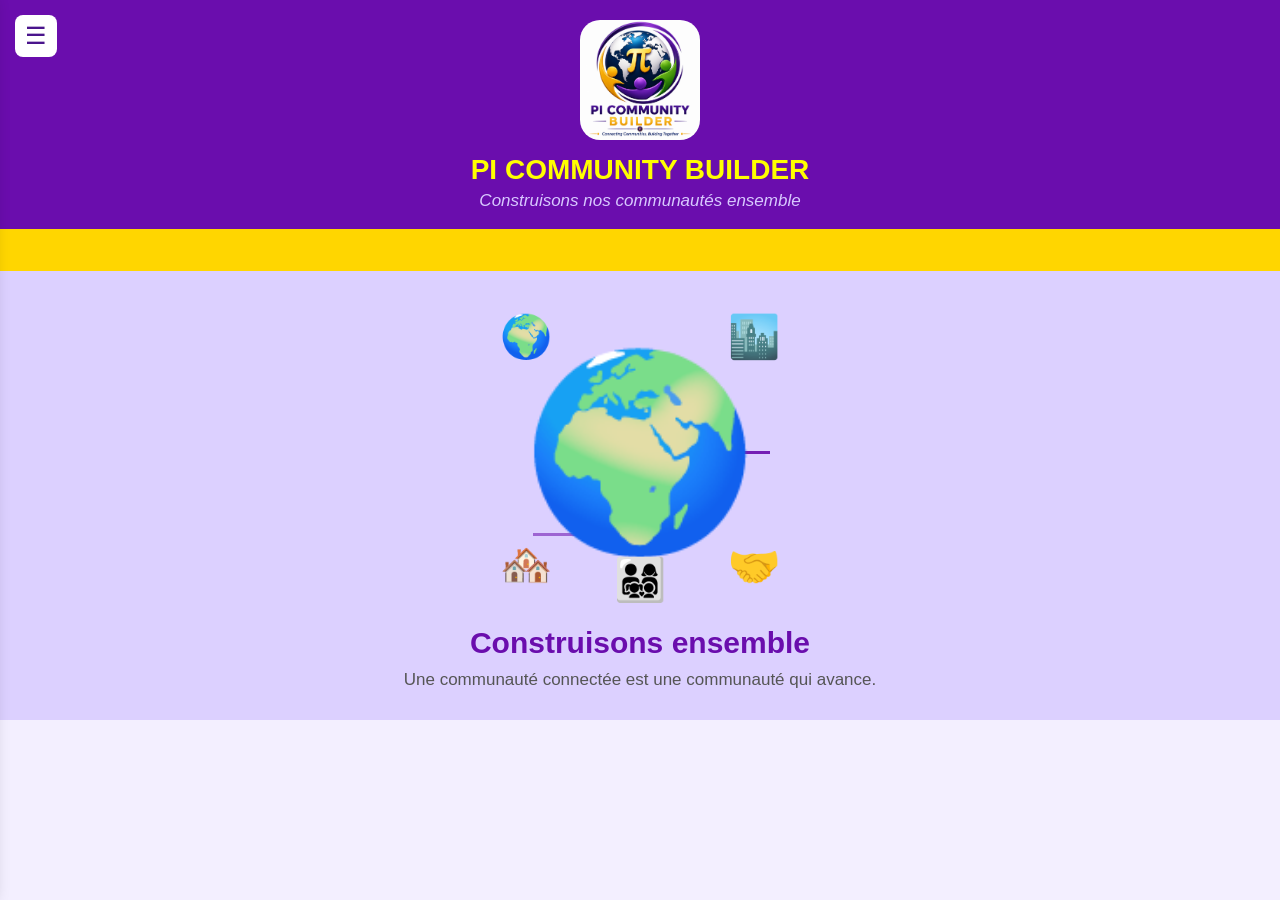
<file: index.html>
<!DOCTYPE html>
<html lang="fr">
<head>
    <meta charset="UTF-8">
    <meta name="viewport" content="width=device-width, initial-scale=1.0">
    <title>PI COMMUNITY BUILDER</title>
</head>

<body>

    <script>
        window.location.href = "accueil/accueil.html";
    </script>

</body>
</html>
</file>
<file: accueil/accueil.css>
* {
    box-sizing: border-box;
}

html,
body {
    margin: 0;
    width: 100%;
    min-height: 100%;
    font-family: Arial, sans-serif;
    background: #f3efff;
    color: #222;
}

/* =========================
   ACCUEIL
========================= */

.accueil {
    width: 100%;
}

/* =========================
   EN-TÊTE
========================= */

.accueil-header {
    position: relative;
    background: #6a0dad;
    color: yellow;
    text-align: center;
    padding: 20px 15px 18px;
}

.accueil-header .logo {
    width: 120px;
    height: 120px;
    object-fit: contain;
    border-radius: 20px;
}

.accueil-header h1 {
    margin: 10px 0 5px;
    font-size: 28px;
}

#slogan {
    margin: 0;
    color: #d8c8ff;
    font-size: 17px;
    font-style: italic;
}

/* =========================
   BOUTON MENU
========================= */

.menu-button {
    position: absolute;
    top: 15px;
    left: 15px;

    width: 42px;
    height: 42px;

    border: none;
    border-radius: 8px;

    background: white;
    color: #4a148c;

    font-size: 24px;
    cursor: pointer;
}

/* =========================
   CONTENU
========================= */

.accueil-content {
    max-width: 700px;
    margin: 0 auto;
    padding: 22px 15px;
}

.welcome-card {
    background: white;
    border-radius: 14px;
    padding: 18px;
    box-shadow: 0 3px 12px rgba(0,0,0,.10);
}

.welcome-card h2 {
    margin: 0 0 10px;
    color: #6a0dad;
    font-size: 22px;
}

.welcome-card p {
    margin: 0;
    line-height: 1.5;
}

/* =========================
   BOUTONS D'ACTION
========================= */

.action-grid {
    display: flex;
    flex-wrap: wrap;
    gap: 7px;
    margin-top: 15px;
}

.action-button {
    flex: 1 1 auto;

    min-width: 145px;

    padding: 9px 10px;

    border: 1px solid #999;
    border-radius: 8px;

    background: white;
    color: #4a148c;

    font-size: 14px;
    font-weight: bold;

    cursor: pointer;
}

.action-button:hover {
    background: #6a0dad;
    color: white;
}

.action-button span {
    margin-left: 3px;
}

/* =========================
   MENU LATERAL
========================= */

.side-menu {
    position: fixed;
    top: 0;
    left: -290px;

    width: 280px;
    height: 100%;

    background: white;

    z-index: 1000;

    box-shadow: 4px 0 15px rgba(0,0,0,.20);

    transition: left .25s ease;
}

.side-menu.open {
    left: 0;
}

.side-menu-header {
    background: #6a0dad;
    color: yellow;

    padding: 18px 15px;

    display: flex;
    align-items: center;
    justify-content: space-between;
}

.side-menu-header h2 {
    margin: 0;
    font-size: 17px;
}

.side-menu-header button {
    border: none;
    background: transparent;
    color: white;
    font-size: 24px;
    cursor: pointer;
}

.side-menu nav {
    padding: 12px;
}

.side-menu nav button {
    width: 100%;

    margin-bottom: 8px;

    padding: 11px;

    border: none;
    border-radius: 8px;

    background: #f3efff;
    color: #4a148c;

    text-align: left;
    font-size: 15px;
    font-weight: bold;

    cursor: pointer;
}

/* =========================
   FOND DU MENU
========================= */

.menu-overlay {
    display: none;

    position: fixed;
    inset: 0;

    background: rgba(0,0,0,.35);

    z-index: 900;
}

.menu-overlay.open {
    display: block;
}

/* =========================
   MOBILE
========================= */

@media (max-width: 600px) {

    .accueil-header {
        padding: 18px 10px 16px;
    }

    .accueil-header .logo {
        width: 105px;
        height: 105px;
    }

    .accueil-header h1 {
        font-size: 23px;
    }

    #slogan {
        font-size: 15px;
    }

    .accueil-content {
        padding: 15px 10px;
    }

    .welcome-card {
        padding: 15px;
    }

    .welcome-card h2 {
        font-size: 20px;
    }

    .action-grid {
        gap: 5px;
    }

    .action-button {
        min-width: 130px;
        padding: 8px 7px;
        font-size: 13px;
    }
}
/* =========================
   MESSAGE DÉFILANT
========================= */

.message-bar {
    width: 100%;
    height: 42px;
    background: #ffd600;
    color: #d50000;
    display: flex;
    align-items: center;
    overflow: hidden;
    white-space: nowrap;
    font-size: 25px;
    font-weight: bold;
}

.message-scroll {
    display: inline-block;
    padding-left: 100%;
    animation: messageDefilant 25s linear infinite;
}

@keyframes messageDefilant {
    from {
        transform: translateX(0);
    }

    to {
        transform: translateX(-100%);
    }
}
/* =========================
   VISUEL COMMUNAUTÉ
========================= */

.community-visual {
    min-height: 430px;
    background: #dcd0ff;
    display: flex;
    flex-direction: column;
    justify-content: center;
    align-items: center;
    text-align: center;
    padding: 30px 20px;
}

.community-animation {
    font-size: 190px;
    line-height: 1;
    animation: globePulse 3s ease-in-out infinite;
}

.community-visual h2 {
    margin: 25px 0 10px;
    color: #6a0dad;
    font-size: 30px;
}

.community-visual p {
    margin: 0;
    color: #555;
    font-size: 17px;
}

@keyframes globePulse {
    0%, 100% {
        transform: translateY(0) scale(1);
    }

    50% {
        transform: translateY(-12px) scale(1.06);
    }
}

/* =========================
   RÉSEAU DE COMMUNAUTÉ
========================= */

.community-animation {
    position: relative;
    width: 330px;
    height: 300px;
    display: flex;
    justify-content: center;
    align-items: center;
}

.globe {
    position: relative;
    z-index: 5;
    font-size: 190px;
    line-height: 1;
    animation: globePulse 3s ease-in-out infinite;
}

.community-point {
    position: absolute;
    z-index: 6;
    color: #6a0dad;
    font-size: 42px;
    font-weight: bold;
    animation: pointPulse 2s ease-in-out infinite;
}

.point-1 {
    top: 15px;
    left: 25px;
}

.point-2 {
    top: 15px;
    right: 25px;
}

.point-3 {
    bottom: 15px;
    left: 25px;
}

.point-4 {
    bottom: 15px;
    right: 25px;
}
.point-5 {
    bottom: 0;
    left: 50%;
    transform: translateX(-50%);
}
.connection {
    position: absolute;
    width: 130px;
    height: 3px;
    background: #6a0dad;
    opacity: 0.55;
    transform-origin: center left;
    z-index: 2;
    animation: connectionPulse 2.5s ease-in-out infinite;
}

..connection-1 {
    --angle: 35deg;
    top: 65px;
    left: 58px;
}
.connection-2 {
    --angle: -44deg;
    top: 50%;
    left: 50%;
}


.connection-3 {
    --angle: -35deg;
    bottom: 65px;
    left: 58px;
}

.connection-4 {
    --angle: 44deg;
    top: 50%;
    left: 50%;
}

.connection-5 {
    --angle: 90deg;
    top: 50%;
    left: 50%;
    transform-origin: left center;
}
}

@keyframes pointPulse {
    0%, 100% {
        transform: scale(1);
    }

    50% {
        transform: scale(1.25);
    }
}

@keyframes connectionPulse {
    0% {
        opacity: 0;
        transform: rotate(var(--angle)) scaleX(0);
    }

    50% {
        opacity: 0.8;
        transform: rotate(var(--angle)) scaleX(1);
    }

    100% {
        opacity: 0;
        transform: rotate(var(--angle)) scaleX(0);
    }
}
</file>
